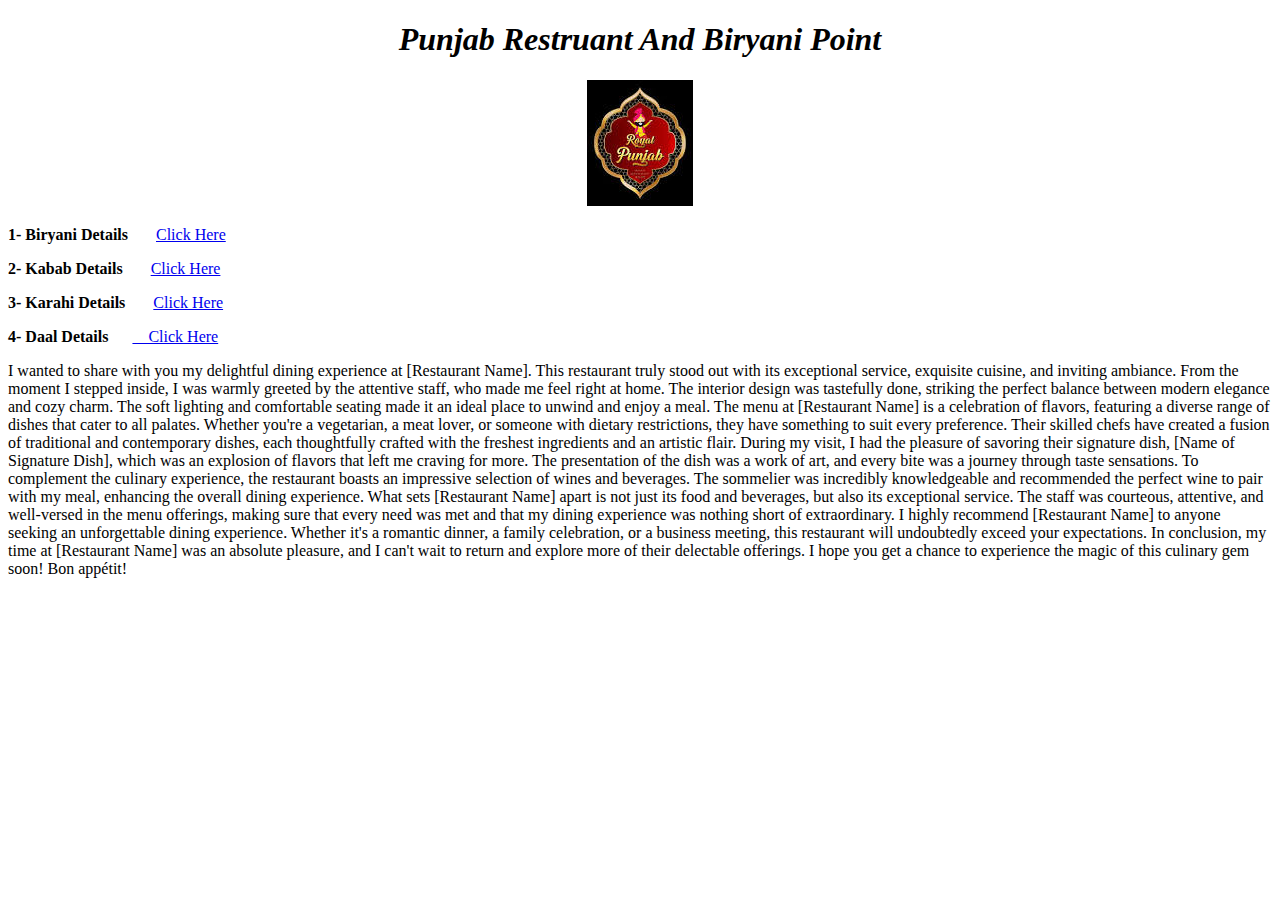
<file: index.html>
<!DOCTYPE html>
<html lang="en">
<head>
    <meta charset="UTF-8">
    <meta name="viewport" content="width=device-width, initial-scale=1.0">
    <title>Restruant</title>
</head>
<body>
    <center>
    <h1><b><i>Punjab Restruant And Biryani Point</i></b></h1>
    <img title="Punjab Restaurant" src="images.jpg" alt="This is a Logo">
    </center>
   <p><b>1- Biryani Details</b> &nbsp;&nbsp;&nbsp;&nbsp;&nbsp; <a href="Biryani/biryani.html">Click Here</a></p>
   <p><b>2- Kabab Details</b>   &nbsp;&nbsp;&nbsp;&nbsp;&nbsp; <a href="kabab/kabab.html">    Click Here </a></p>
   <p><b>3- Karahi Details</b>   &nbsp;&nbsp;&nbsp;&nbsp;&nbsp; <a href="karahi/karahi.html"> Click Here </a></p>
   <p><b>4- Daal  Details</b>&nbsp;&nbsp;&nbsp;&nbsp;&nbsp; <a href="rest/daal/daal.html">&nbsp;&nbsp;&nbsp;   Click Here </a> </p>
   <p>
        
        I wanted to share with you my delightful dining experience at [Restaurant Name]. This restaurant truly stood out with its exceptional service, exquisite cuisine, and inviting ambiance.
        
        From the moment I stepped inside, I was warmly greeted by the attentive staff, who made me feel right at home. The interior design was tastefully done, striking the perfect balance between modern elegance and cozy charm. The soft lighting and comfortable seating made it an ideal place to unwind and enjoy a meal.
        
        The menu at [Restaurant Name] is a celebration of flavors, featuring a diverse range of dishes that cater to all palates. Whether you're a vegetarian, a meat lover, or someone with dietary restrictions, they have something to suit every preference. Their skilled chefs have created a fusion of traditional and contemporary dishes, each thoughtfully crafted with the freshest ingredients and an artistic flair.
        
        During my visit, I had the pleasure of savoring their signature dish, [Name of Signature Dish], which was an explosion of flavors that left me craving for more. The presentation of the dish was a work of art, and every bite was a journey through taste sensations.
        
        To complement the culinary experience, the restaurant boasts an impressive selection of wines and beverages. The sommelier was incredibly knowledgeable and recommended the perfect wine to pair with my meal, enhancing the overall dining experience.
        
        What sets [Restaurant Name] apart is not just its food and beverages, but also its exceptional service. The staff was courteous, attentive, and well-versed in the menu offerings, making sure that every need was met and that my dining experience was nothing short of extraordinary.
        
        I highly recommend [Restaurant Name] to anyone seeking an unforgettable dining experience. Whether it's a romantic dinner, a family celebration, or a business meeting, this restaurant will undoubtedly exceed your expectations.
        
        In conclusion, my time at [Restaurant Name] was an absolute pleasure, and I can't wait to return and explore more of their delectable offerings. I hope you get a chance to experience the magic of this culinary gem soon!
        
        Bon appétit!
        
        </p>
</body>
</html>
</file>
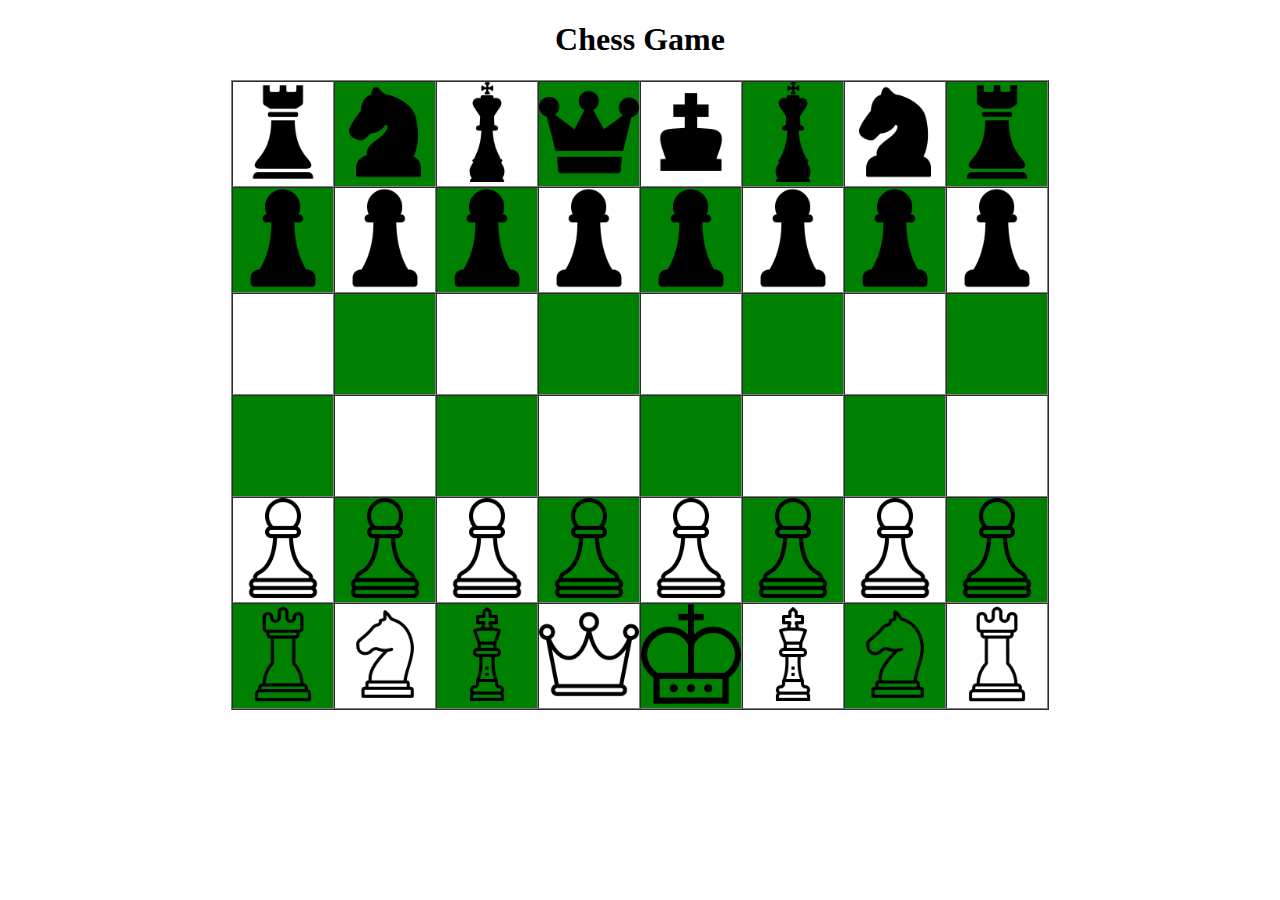
<file: index1.html>
<!DOCTYPE html>
<html lang="en">
<head>
    <meta charset="UTF-8">
    <meta name="viewport" content="width=device-width, initial-scale=1.0">
    <title>Chess Game</title>
</head>
<body>
    <h1><center> Chess Game</center></h1>
    <center>
    <table cellspacing="0" cellpadding="0" border="1">
        <tr>
            <td ><img src="image/Fish1.png" alt="" width="100" height="100"> </td>
            <td bgcolor="green"><img src="image/horse1.png" alt="" width="100" height="100"> </td>
            <td><img src="image/img12.png" alt="" width="100" height="100"> </td>
            <td bgcolor="green"><img src="image/crown1.png" alt="" width="100" height="100"> </td>
            <td><img src="image/chrif1.png" alt="" width="100" height="100"> </td>
            <td bgcolor="green"><img src="image/img12.png" alt="" width="100" height="100"> </td>
            <td><img src="image/horse1.png" alt="" width="100" height="100"> </td>
            <td bgcolor="green"><img src="image/Fish1.png" alt="" width="100" height="100"> </td>
        </tr>
        <tr> 
            <td bgcolor="green" width="100" height="100"><img src="image/pawn1.png" alt="" width="100" height="100"> </td>
            <td  width="100" height="100"><img src="image/pawn1.png" alt="" width="100" height="100"> </td>
            <td bgcolor="green" width="100" height="100"><img src="image/pawn1.png" alt="" width="100" height="100"> </td>
            <td  width="100" height="100"><img src="image/pawn1.png" alt="" width="100" height="100"> </td>
            <td bgcolor="green" width="100" height="100"><img src="image/pawn1.png" alt="" width="100" height="100"> </td>
            <td  width="100" height="100"><img src="image/pawn1.png" alt="" width="100" height="100"> </td>
            <td bgcolor="green" width="100" height="100"><img src="image/pawn1.png" alt="" width="100" height="100"> </td>
            <td width="100" height="100"><img src="image/pawn1.png" alt="" width="100" height="100"> </td>
            
        </tr>
        <tr>
            <td width="100" height="100"> </td>
            <td bgcolor ="green" width="100" height="100"> </td> 
            <td width="100" height="100"></td>
            <td bgcolor="green" width="100" height="100"> </td>
            <td width="100" height="100"></td>
            <td bgcolor="green"> </td>
            <td width="100" height="100"></td>
            <td bgcolor="green" width="100" height="100"> </td>
        </tr>
        <tr>
            <td bgcolor="green" width="100" height="100"> </td>
            <td width="100" height="100"> </td>
            <td bgcolor="green" width="100" height="100"> </td>
            <td width="100" height="100"></td>
            <td bgcolor="green" width="100" height="100"> </td>
            <td width="100" height="100" > </td>
            <td bgcolor="green" width="100" height="100"> </td>
            <td width="100" height="100"> </td>
            
            
        </tr>
        
        <tr>
            <td><img src="image/pawn2.png" alt="" width="100" height="100"> </td>
            <td bgcolor="green"><img src="image/pawn2.png" alt="" width="100" height="100"> </td>
            <td "><img src="image/pawn2.png" alt="" width="100" height="100">
            </td>
            <td bgcolor="green"><img src="image/pawn2.png" alt="" width="100" height="100"> </td>
            <td><img src="image/pawn2.png" alt="" width="100" height="100"> </td>
            <td bgcolor="green"><img src="image/pawn2.png" alt="" width="100" height="100"> </td>
            <td><img src="image/pawn2.png" alt="" width="100" height="100"> </td>
            <td bgcolor="green"><img src="image/pawn2.png" alt="" width="100" height="100"> </td>
        </tr>
        <tr>
            <td bgcolor="green"><img src="image/Fish2.png" alt="" width="100" height="100"> </td>
            <td><img src="image/horse2.png" alt="" width="100" height="100"> </td>
            <td bgcolor="green"><img src="image/img13.png" alt="" width="100" height="100"> </td>
            <td><img src="image/crown 2.png" alt="" width="100" height="100"> </td>
            <td bgcolor="green"><img src="image/chrif2.png" alt="" width="100" height="100"> </td>
            <td><img src="image/img13.png" alt="" width="100" height="100"> </td>
            <td bgcolor="green"><img src="image/horse2.png" alt="" width="100" height="100"> </td>
            <td><img src="image/Fish2.png" alt="" width="100" height="z0"> </td>
        
        </tr>
    </table>
    </center>
</body>
</html>
</file>
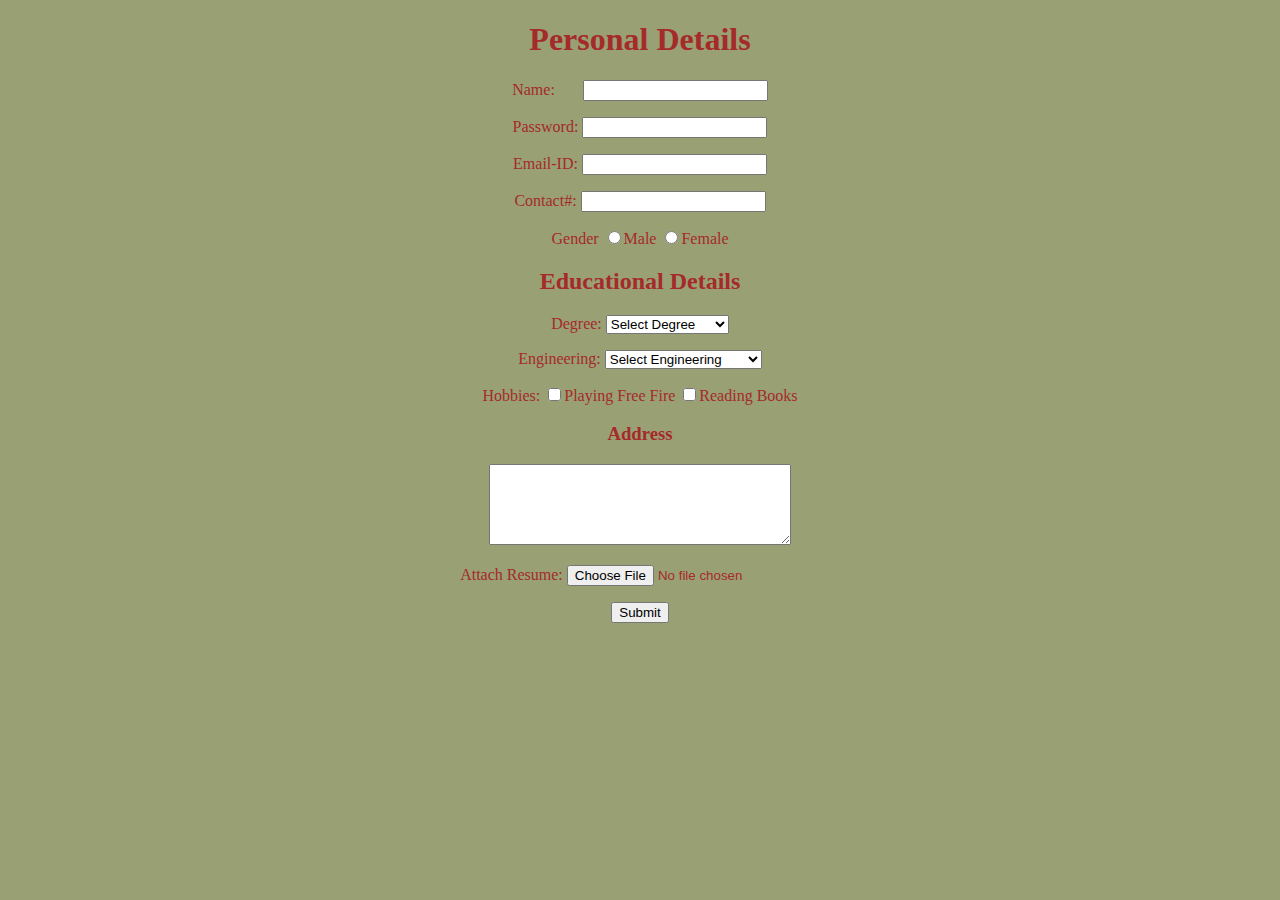
<file: index2.html>
<!DOCTYPE html>
<html lang="en">
<head>
    <meta charset="UTF-8">
    <meta name="viewport" content="width=device-width, initial-scale=1.0">
    <title>Forms</title>
    <link rel="stylesheet" href="index2.css">
</head>
<body>
    <center>
        <h1>Personal Details</h1>
        <p>Name:&nbsp;&nbsp;&nbsp;&nbsp;
          &nbsp; <label for="Name"> <input type="text"> </label>
        </p>
        <p> Password:
            <input type="password">
        </p>
        <p>Email-ID:
        <input type="email">
        </p>
        <p>Contact#: 
            <input type="number">
        </p>
        <p>Gender <label>

        
            <input type="radio" name="gender" value="Male">Male</label>
          <label> <input type="radio" name="gender" value="female">Female </label>
        </p>
         <h2>Educational Details</h2>
         <p>Degree:
            <Select>
                <option value="">Select Degree</option>
                <option value="matric">Matric</option>
                <option value="Inter">Inetermediate</option>
                <option value="BS">Becholar Degree</option>
                <option value="MS">Master Degree</option>
                <option value="phd">PHD</option>
            </Select>
         </p>
         <p>Engineering:
            <select>
                <option value="">Select Engineering</option>
                <option value="SWE">Software Engineering</option>
                <option value="ELE.Eng">Electrical Engineering</option>
                <option value="MEC.Eng">Mecanical Engineering</option>
                <option value="food.eng">Food Engineering</option>
            </select>

         </p>
         <p>Hobbies:
          <input type="checkbox" name="hobbies" value="F.F">Playing Free Fire
          <input type="checkbox" name="hobbies" value="R.B">Reading Books
         </p>
         <h3>Address</h3>
        <textarea  cols="35" rows="5"></textarea>
        <p>
          Attach Resume: <input type="file">
        </p>
        <button>Submit</button>

        
    </center>
</body>
</html>
</file>
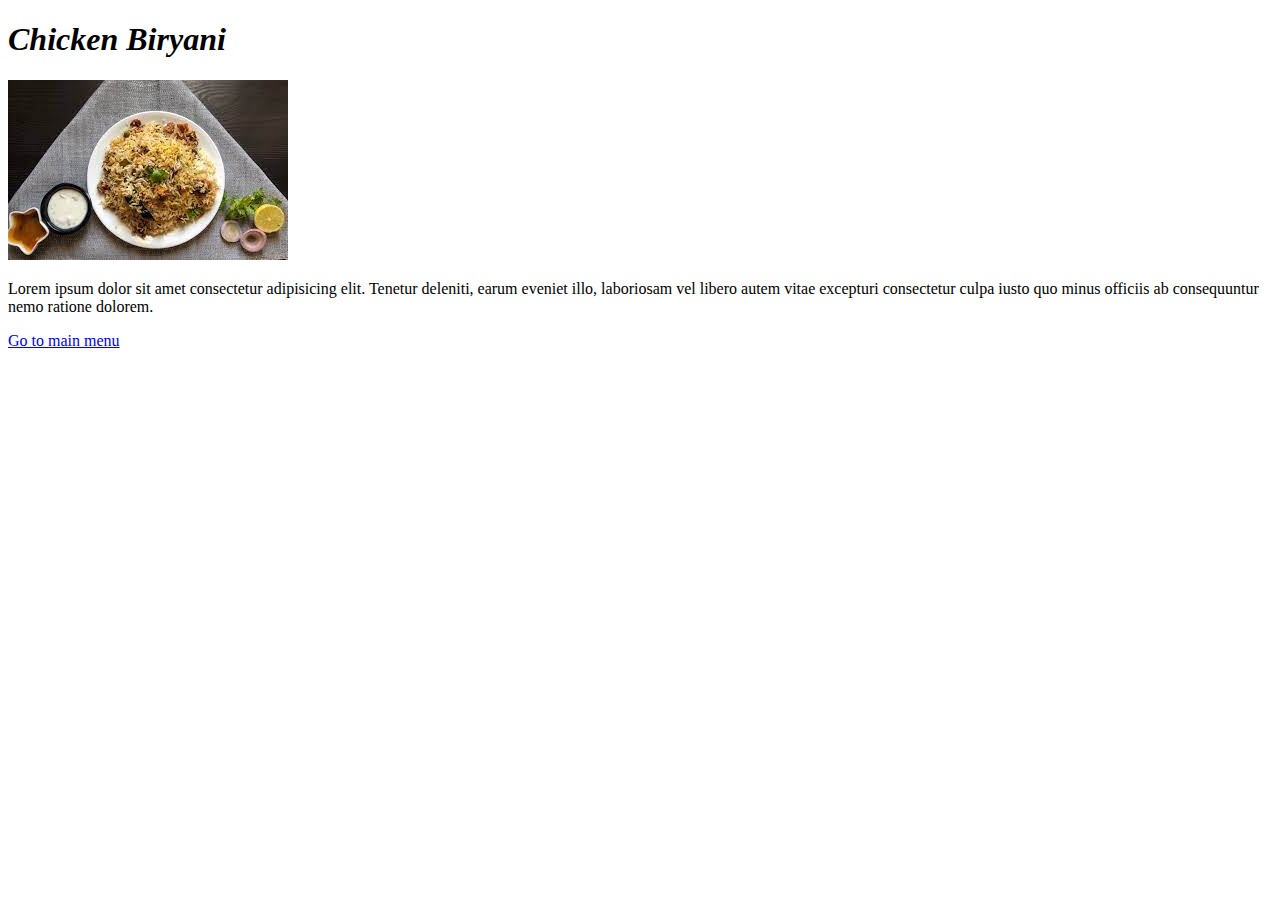
<file: Biryani/chickenb.html>
<!DOCTYPE html>
<html lang="en">
<head>
    <meta charset="UTF-8">
    <meta name="viewport" content="width=device-width, initial-scale=1.0">
    <title>Chicken Biryani</title>
</head>
<body>
    <h1><b><i>Chicken Biryani</i></b></h1>
    <img src="../image/download.jpg" alt="This is image">
    <p>Lorem ipsum dolor sit amet consectetur adipisicing elit. Tenetur deleniti, earum eveniet illo, laboriosam vel libero autem vitae excepturi consectetur culpa iusto quo minus officiis ab consequuntur nemo ratione dolorem.</p>
    <a href="biryani.html">Go to main menu</a>
</body>
</html>
</file>
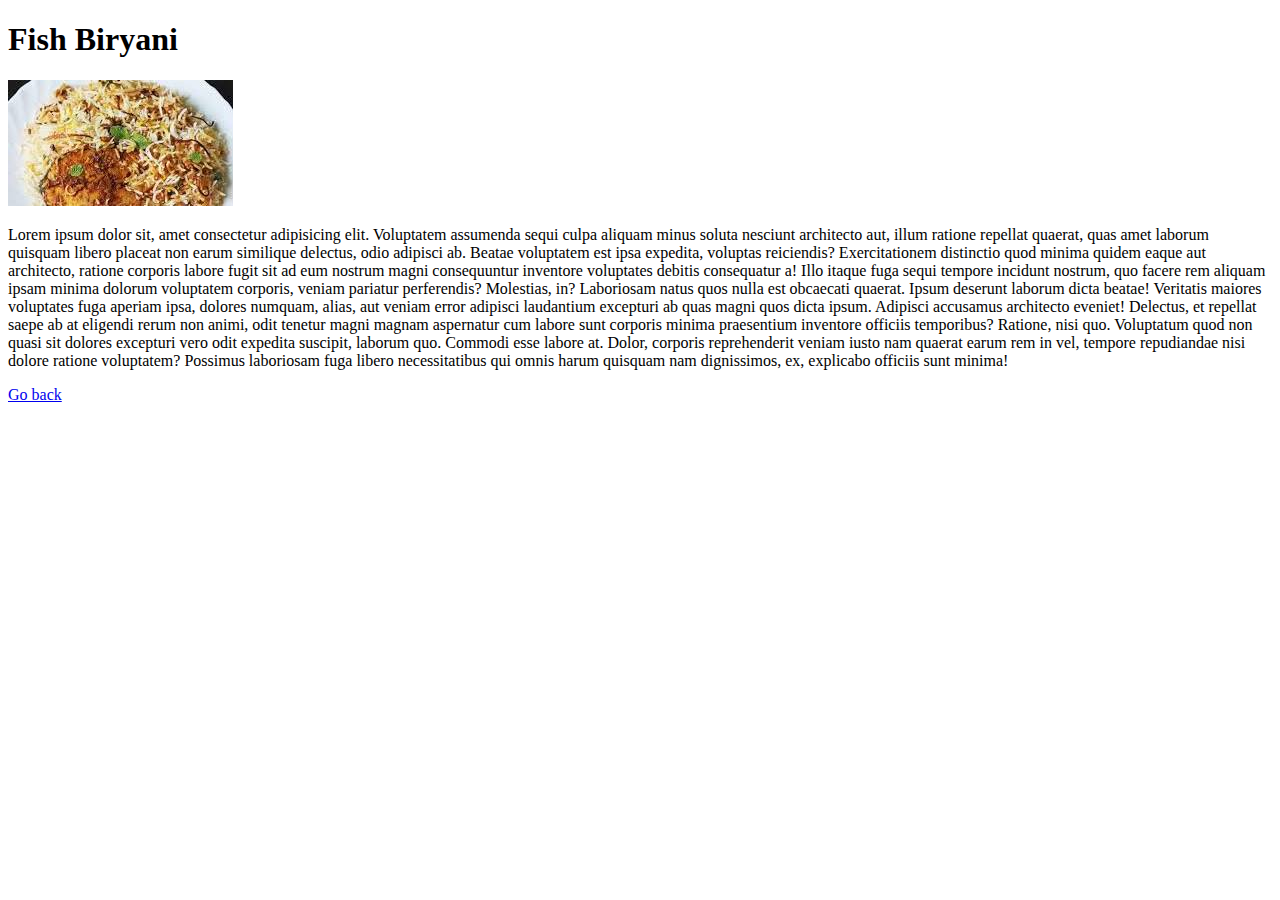
<file: Biryani/fish.html>
<!DOCTYPE html>
<html lang="en">
<head>
    <meta charset="UTF-8">
    <meta name="viewport" content="width=device-width, initial-scale=1.0">
    <title>Fish Biryani</title>
</head>
<body>
    <h1>Fish Biryani</h1>
    <img src="../image/Fish.jpg" alt="This is image">
    <p>Lorem ipsum dolor sit, amet consectetur adipisicing elit. Voluptatem assumenda sequi culpa aliquam minus soluta nesciunt architecto aut, illum ratione repellat quaerat, quas amet laborum quisquam libero placeat non earum similique delectus, odio adipisci ab. Beatae voluptatem est ipsa expedita, voluptas reiciendis? Exercitationem distinctio quod minima quidem eaque aut architecto, ratione corporis labore fugit sit ad eum nostrum magni consequuntur inventore voluptates debitis consequatur a! Illo itaque fuga sequi tempore incidunt nostrum, quo facere rem aliquam ipsam minima dolorum voluptatem corporis, veniam pariatur perferendis? Molestias, in? Laboriosam natus quos nulla est obcaecati quaerat. Ipsum deserunt laborum dicta beatae! Veritatis maiores voluptates fuga aperiam ipsa, dolores numquam, alias, aut veniam error adipisci laudantium excepturi ab quas magni quos dicta ipsum. Adipisci accusamus architecto eveniet! Delectus, et repellat saepe ab at eligendi rerum non animi, odit tenetur magni magnam aspernatur cum labore sunt corporis minima praesentium inventore officiis temporibus? Ratione, nisi quo. Voluptatum quod non quasi sit dolores excepturi vero odit expedita suscipit, laborum quo. Commodi esse labore at. Dolor, corporis reprehenderit veniam iusto nam quaerat earum rem in vel, tempore repudiandae nisi dolore ratione voluptatem? Possimus laboriosam fuga libero necessitatibus qui omnis harum quisquam nam dignissimos, ex, explicabo officiis sunt minima!</p>
    <a href="biryani.html">Go back</a>
</body>
</html>
</file>
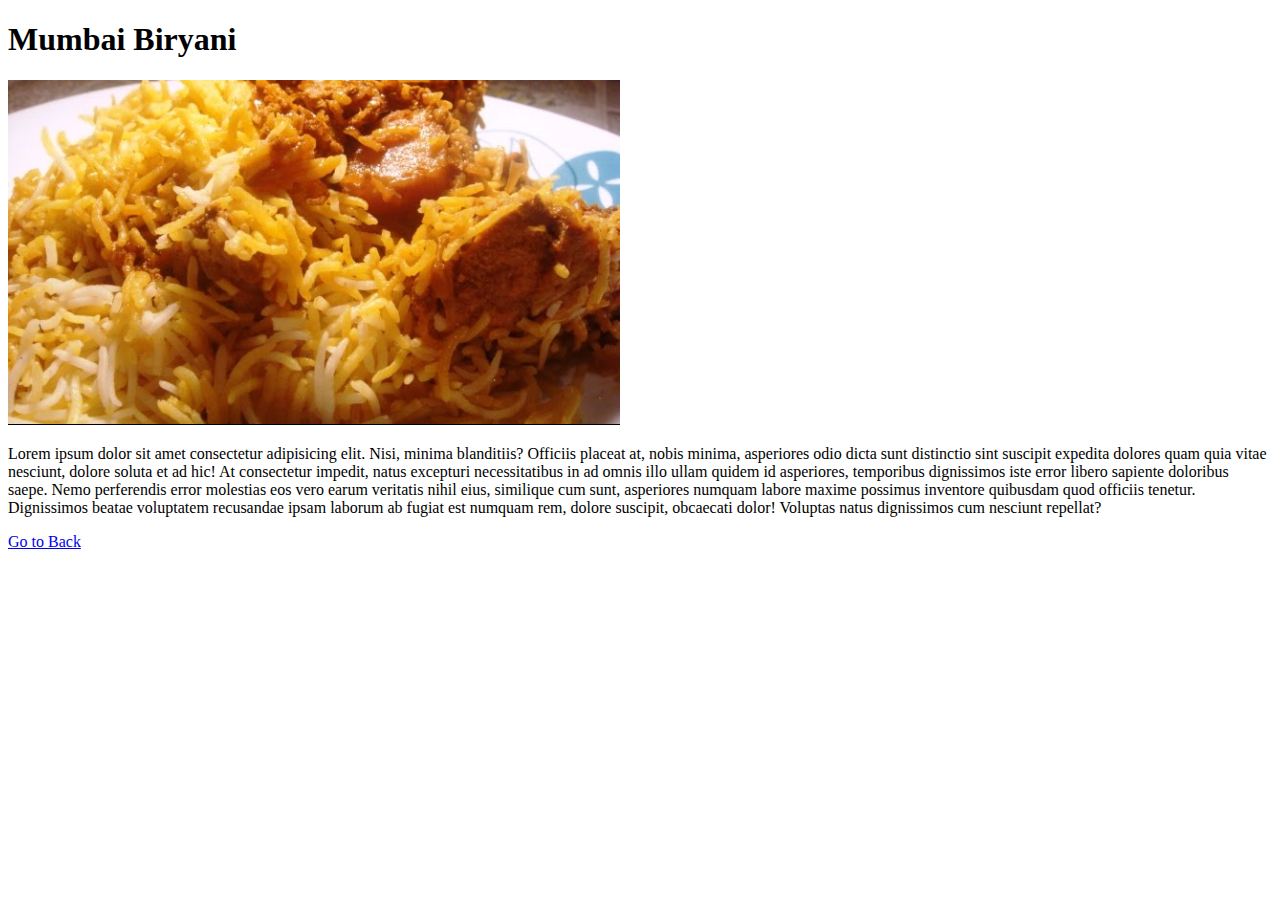
<file: Biryani/mumbai.html>
<!DOCTYPE html>
<html lang="en">
<head>
    <meta charset="UTF-8">
    <meta name="viewport" content="width=device-width, initial-scale=1.0">
    <title>Mumbai Biryani</title>
</head>
<body>
 <h1><b>Mumbai Biryani</b></h1>
 <a href="biryani.html"></a> 
 
 <img src="../image/mumbai-biryani_9284.jpg" alt="This is images">
 <p>Lorem ipsum dolor sit amet consectetur adipisicing elit. Nisi, minima blanditiis? Officiis placeat at, nobis minima, asperiores odio dicta sunt distinctio sint suscipit expedita dolores quam quia vitae nesciunt, dolore soluta et ad hic! At consectetur impedit, natus excepturi necessitatibus in ad omnis illo ullam quidem id asperiores, temporibus dignissimos iste error libero sapiente doloribus saepe. Nemo perferendis error molestias eos vero earum veritatis nihil eius, similique cum sunt, asperiores numquam labore maxime possimus inventore quibusdam quod officiis tenetur. Dignissimos beatae voluptatem recusandae ipsam laborum ab fugiat est numquam rem, dolore suscipit, obcaecati dolor! Voluptas natus dignissimos cum nesciunt repellat?</p>
<a href="biryani.html">Go to Back</a>
</body>
</html>
</file>
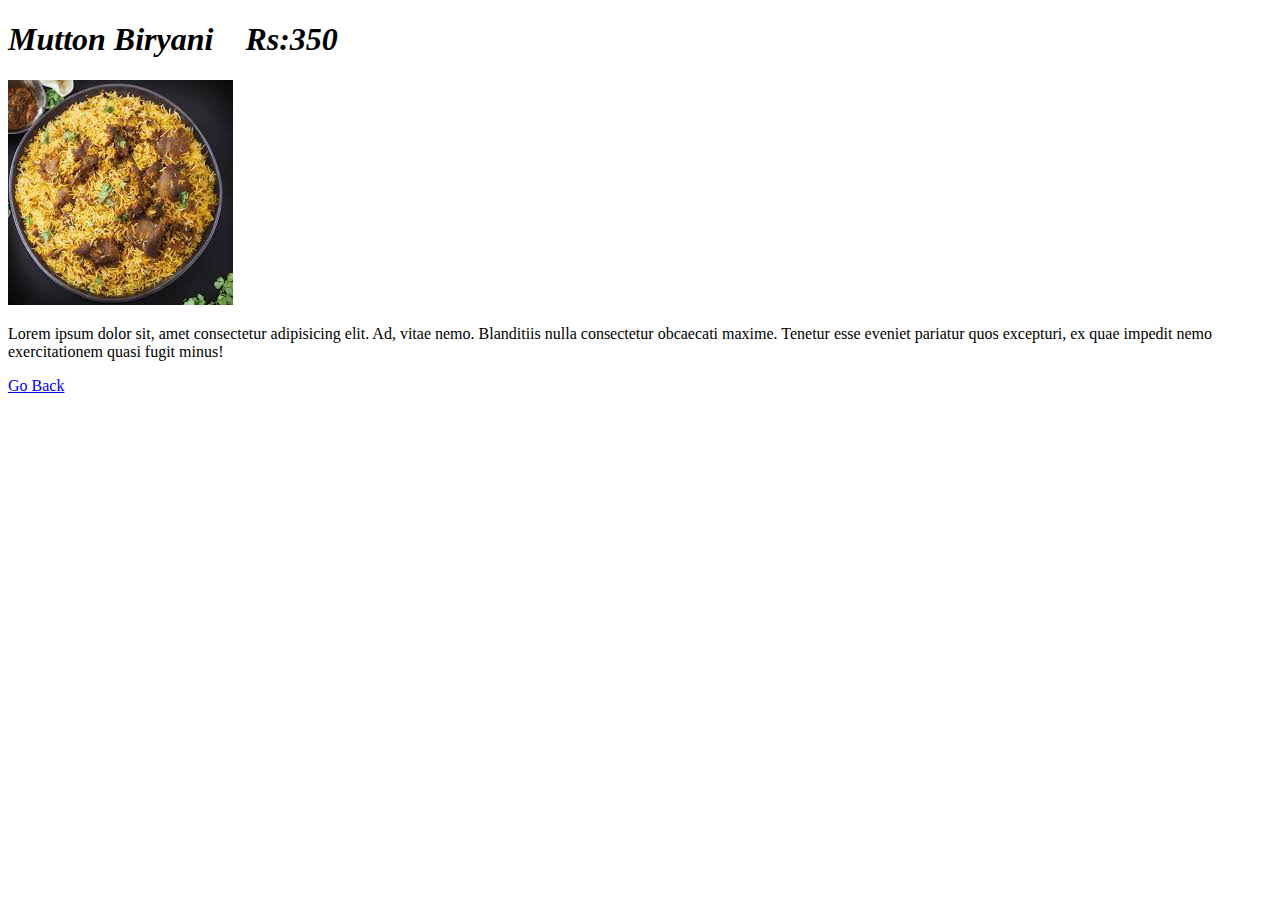
<file: Biryani/mutton.html>
<!DOCTYPE html>
<html lang="en">
<head>
    <meta charset="UTF-8">
    <meta name="viewport" content="width=device-width, initial-scale=1.0">
    <title>Mutton Biryani</title>
</head>
<body>
    <h1><b><i>Mutton Biryani&nbsp;&nbsp;&nbsp;      Rs:350</i></b></h1>
    <img src="../image/download (1).jpg" alt="This is image ">
    <p>Lorem ipsum dolor sit, amet consectetur adipisicing elit. Ad, vitae nemo. Blanditiis nulla consectetur obcaecati maxime. Tenetur esse eveniet pariatur quos excepturi, ex quae impedit nemo exercitationem quasi fugit minus!</p>
  <a href="biryani.html">Go Back</a>
</body>
</html>
</file>
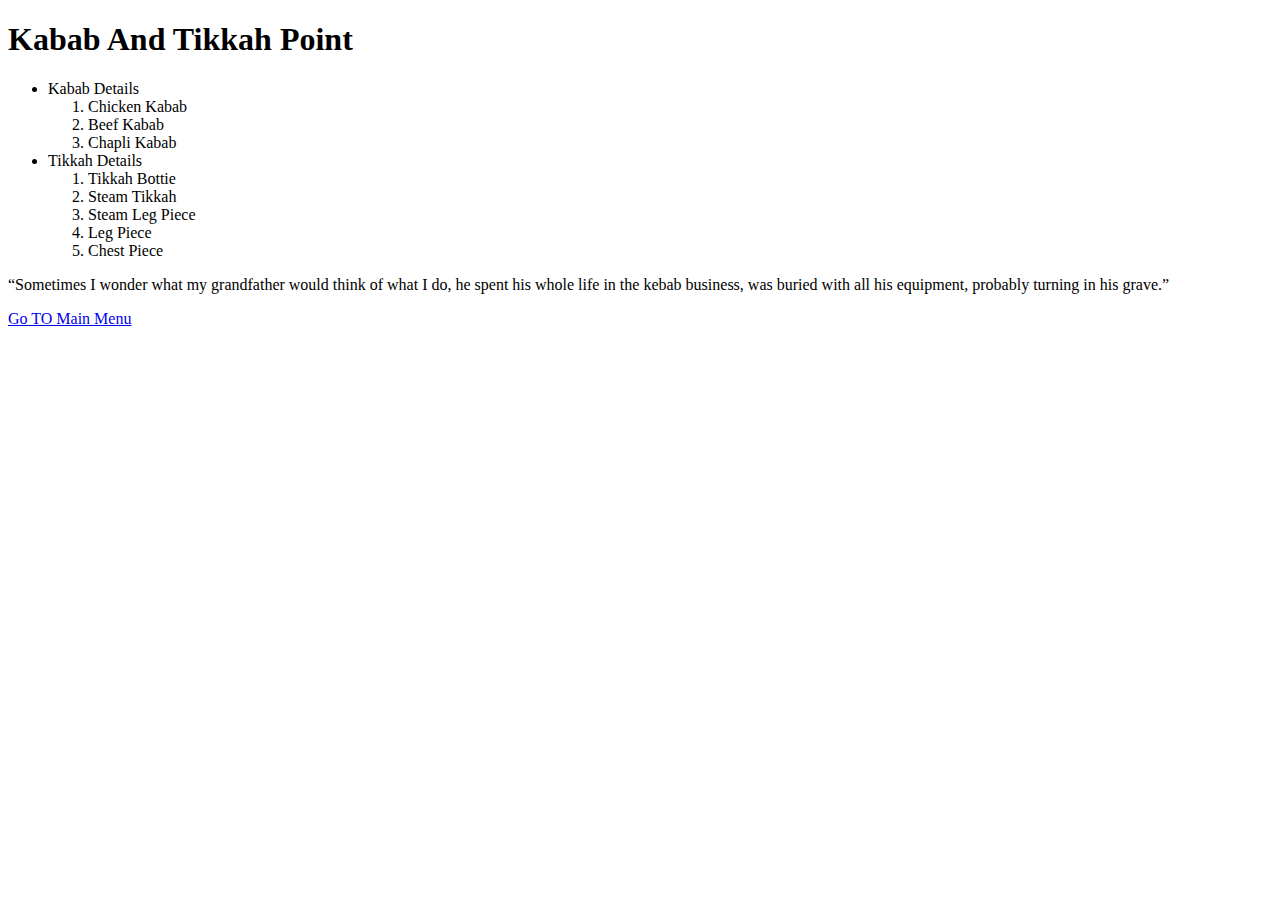
<file: kabab/kabab.html>
<!DOCTYPE html>
<html lang="en">
<head>
    <meta charset="UTF-8">
    <meta name="viewport" content="width=device-width, initial-scale=1.0">
    <title>Kabab</title>
</head>
<body>
    <h1 title="Punjab Tikkah">Kabab And Tikkah Point</h1>
    <ul>
        <li>Kabab Details</li>
        <ol>
            <li>Chicken Kabab</li>
            <li>Beef Kabab</li>
            <li>Chapli Kabab</li>
        </ol>
       <li>Tikkah Details</li>
       <ol>
        <li>Tikkah Bottie</li>
        <li>Steam Tikkah</li>
        <li>Steam Leg Piece</li>
        <li>Leg Piece</li>
        <li>Chest Piece</li>
       </ol> 
    </ul>
    <p>“Sometimes I wonder what my grandfather would think of what I do, he spent his whole life in the kebab business, was buried with all his equipment, probably turning in his grave.”</p>
    <a href="../index.html">Go TO Main Menu</a>
</body>
</html>
</file>
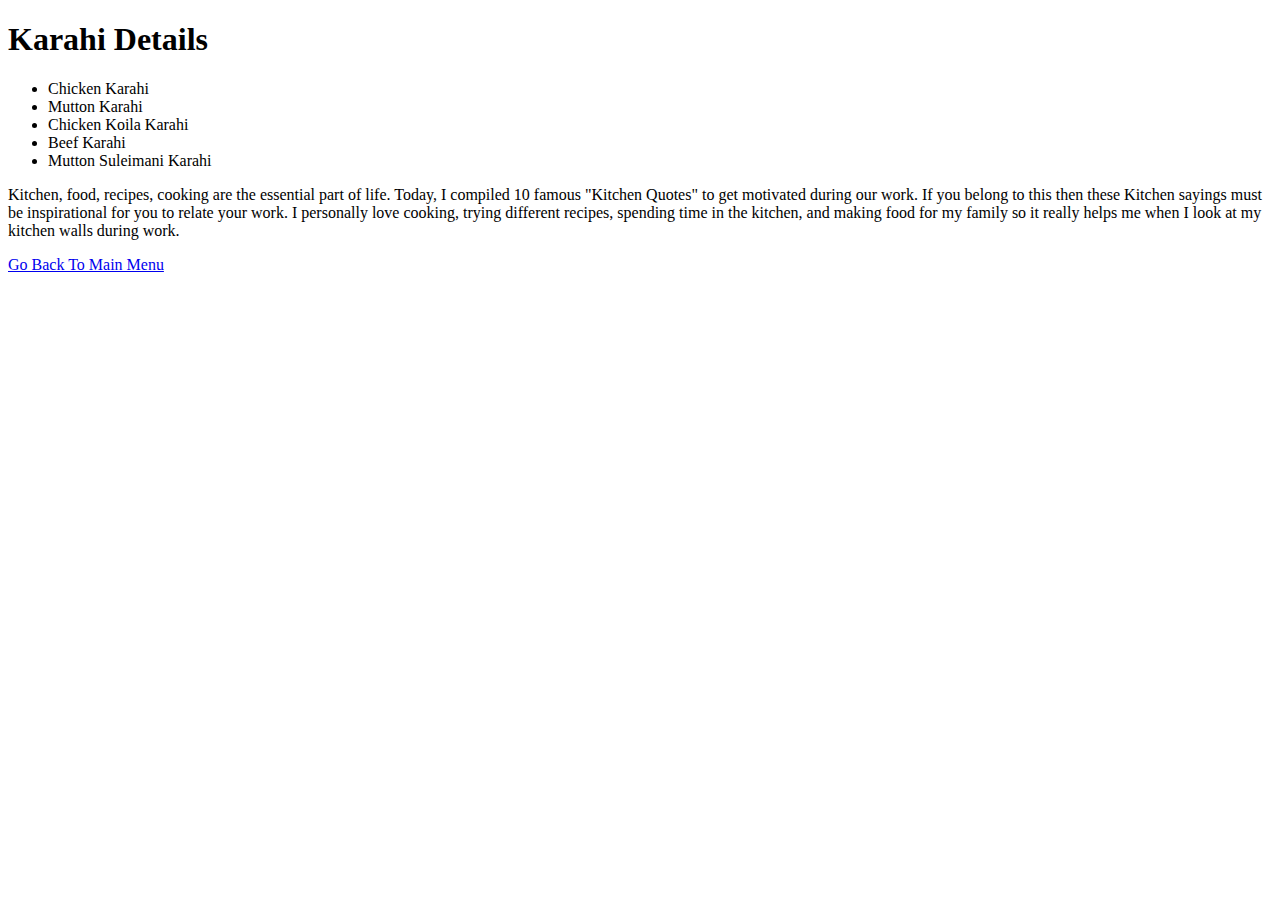
<file: karahi/karahi.html>
<!DOCTYPE html>
<html lang="en">
<head>
    <meta charset="UTF-8">
    <meta name="viewport" content="width=device-width, initial-scale=1.0">
    <title>Karahi</title>
</head>
<body>
    <h1 title="Punjab Karahi Point">Karahi Details</h1>
    <ul>
        <li>Chicken Karahi</li>
        <li>Mutton Karahi</li>
        <li>Chicken Koila Karahi</li>
        <li>Beef Karahi</li>
        <li>Mutton Suleimani Karahi</li>
    </ul>
    
    <p>Kitchen, food, recipes, cooking are the essential part of life. Today, I compiled 10 famous "Kitchen Quotes" to get motivated during our work. If you belong to this then these Kitchen sayings must be inspirational for you to relate your work. I personally love cooking, trying different recipes, spending time in the kitchen, and making food for my family so it really helps me when I look at my kitchen walls during work.</p>
    <a href="../index.html">Go Back To Main Menu</a>
</body>
</html>
</file>
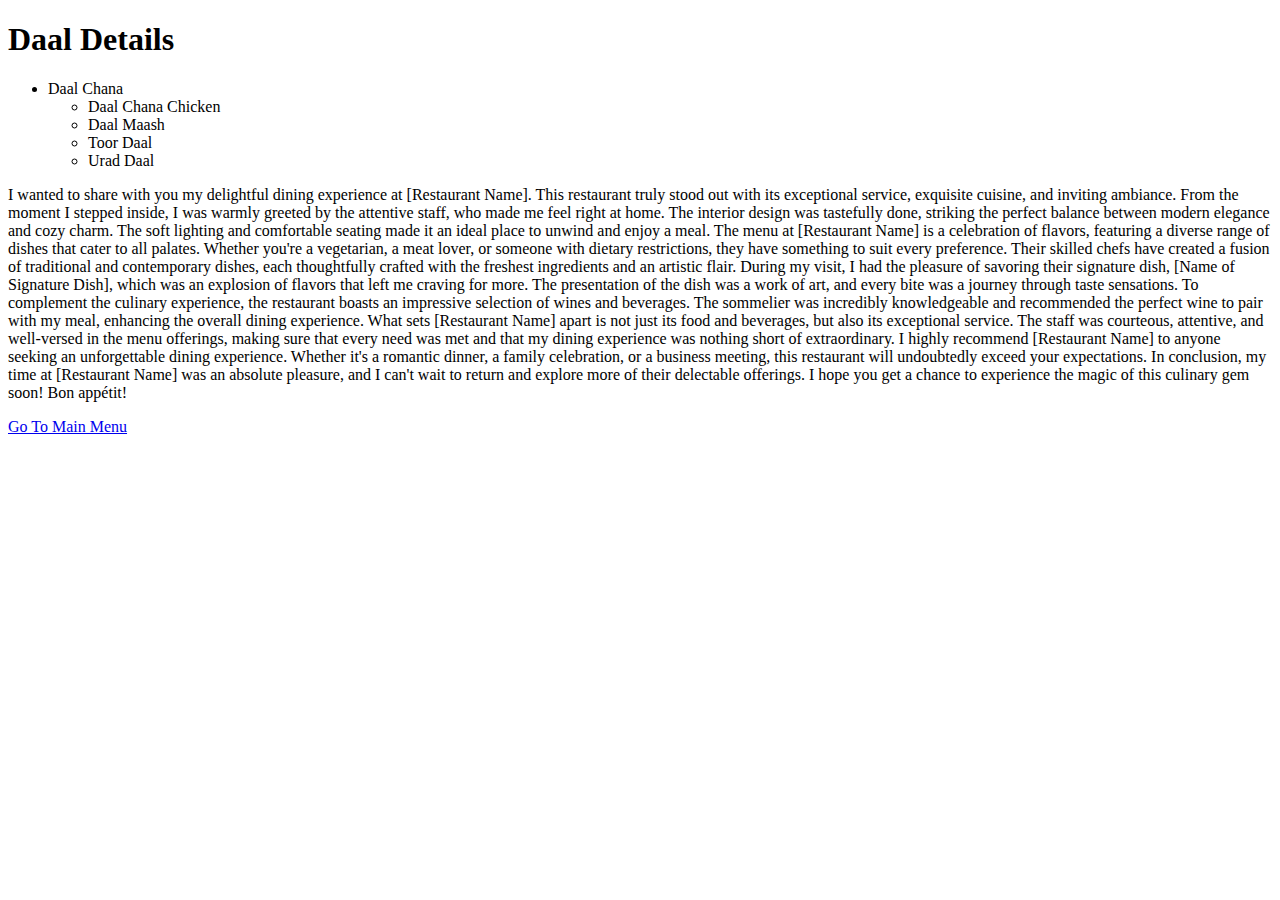
<file: rest/daal/daal.html>
<!DOCTYPE html>
<html lang="en">
<head>
    <meta charset="UTF-8">
    <meta name="viewport" content="width=device-width, initial-scale=1.0">
    <title>Daal Details</title>
</head>
<body>
    <h1 title="Punjab Restaurant">
        Daal Details
    </h1>
    <ul>
        <li>Daal Chana      <!----Asaal mai ye nested list hai!-->
            <ul>
                <li>Daal Chana Chicken</li>
                <li>Daal Maash</li>
                <li>Toor Daal</li>
                <li>Urad Daal</li>
            </ul>
        </li>
    </ul>
    <p>I wanted to share with you my delightful dining experience at [Restaurant Name]. This restaurant truly stood out with its exceptional service, exquisite cuisine, and inviting ambiance.
        
        From the moment I stepped inside, I was warmly greeted by the attentive staff, who made me feel right at home. The interior design was tastefully done, striking the perfect balance between modern elegance and cozy charm. The soft lighting and comfortable seating made it an ideal place to unwind and enjoy a meal.
        
        The menu at [Restaurant Name] is a celebration of flavors, featuring a diverse range of dishes that cater to all palates. Whether you're a vegetarian, a meat lover, or someone with dietary restrictions, they have something to suit every preference. Their skilled chefs have created a fusion of traditional and contemporary dishes, each thoughtfully crafted with the freshest ingredients and an artistic flair.
        
        During my visit, I had the pleasure of savoring their signature dish, [Name of Signature Dish], which was an explosion of flavors that left me craving for more. The presentation of the dish was a work of art, and every bite was a journey through taste sensations.
        
        To complement the culinary experience, the restaurant boasts an impressive selection of wines and beverages. The sommelier was incredibly knowledgeable and recommended the perfect wine to pair with my meal, enhancing the overall dining experience.
        
        What sets [Restaurant Name] apart is not just its food and beverages, but also its exceptional service. The staff was courteous, attentive, and well-versed in the menu offerings, making sure that every need was met and that my dining experience was nothing short of extraordinary.
        
        I highly recommend [Restaurant Name] to anyone seeking an unforgettable dining experience. Whether it's a romantic dinner, a family celebration, or a business meeting, this restaurant will undoubtedly exceed your expectations.
        
        In conclusion, my time at [Restaurant Name] was an absolute pleasure, and I can't wait to return and explore more of their delectable offerings. I hope you get a chance to experience the magic of this culinary gem soon!
        
        Bon appétit!</p>
        <a href="../../index.html">Go To Main Menu </a>
    </body>
</html>
</file>
<file: index2.css>
body{
    background-color: rgb(153, 160, 116);
}
h1,h2,h3,p{
    color: brown;
}
</file>
